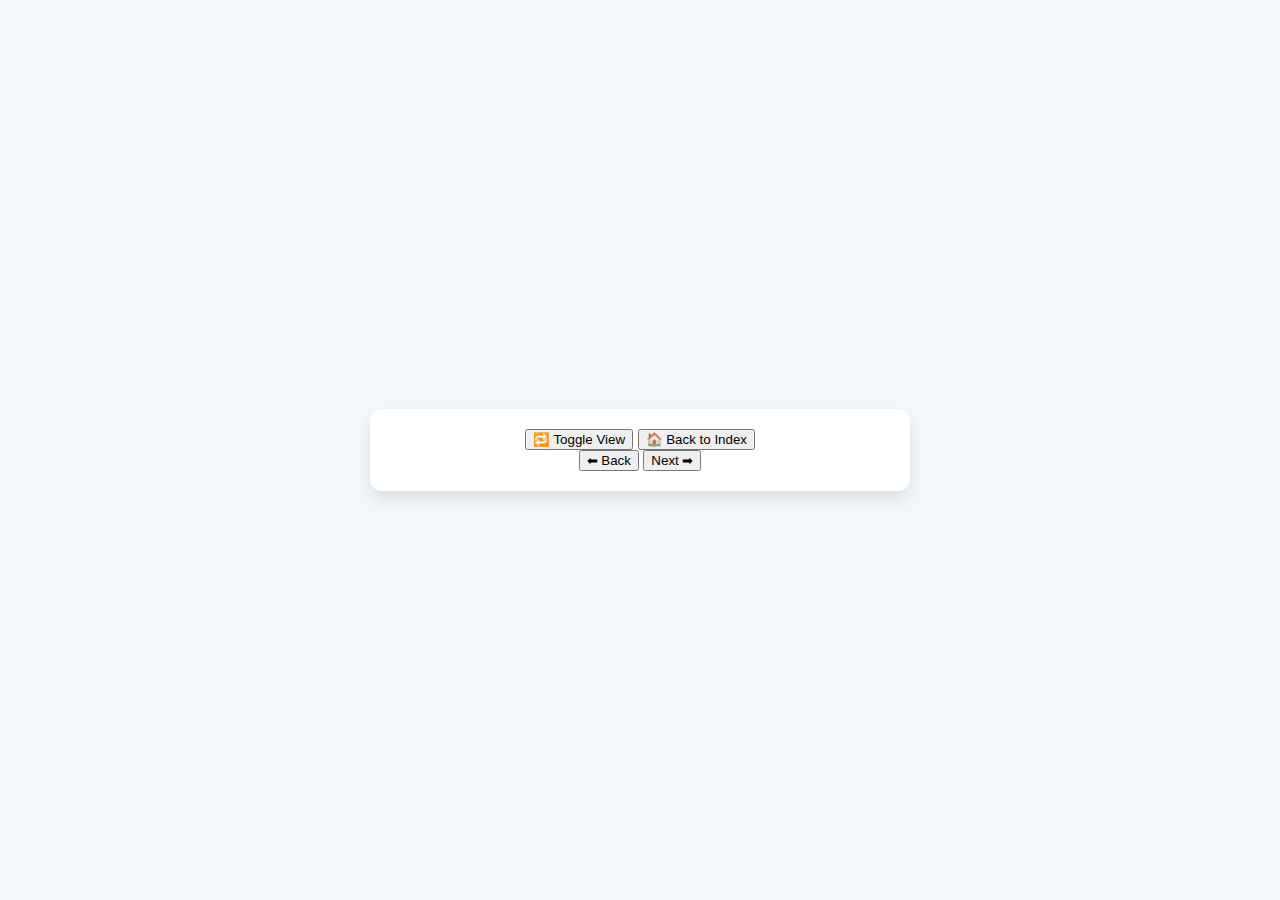
<file: story.html>
<!DOCTYPE html>
<html lang="en">
<head>
  <meta charset="UTF-8" />
  <meta name="viewport" content="width=device-width, initial-scale=1.0"/>
  <title>Story</title>
  <link rel="stylesheet" href="styles.css">
</head>
<body>
  <div class="storybook">
    <div id="controls">
      <button onclick="toggleView()">🔁 Toggle View</button>
      <button onclick="window.location.href='index.html'">🏠 Back to Index</button>
    </div>
    <div id="story-container"></div>
    <div id="nav-buttons">
      <button onclick="prevPage()">⬅ Back</button>
      <button onclick="nextPage()">Next ➡</button>
    </div>
  </div>

  <script type="module">
    import { stories } from './storydata/stories.js';  <!-- 👈 Update this line -->
    <!-- import { stories } from './data/stories.js'; -->

    const params = new URLSearchParams(window.location.search);
    const storyIndex = parseInt(params.get('story')) || 0;
    const story = stories[storyIndex];

    let currentPage = 0;
    let fullView = false;

    const container = document.getElementById('story-container');
    const nav = document.getElementById('nav-buttons');

    function render() {
      if (fullView) {
        nav.style.display = 'none';
        container.innerHTML = story.pages.map(p => `<p>${p}</p>`).join('') +
          `<p><strong>🌟 Moral:</strong> ${story.moral}</p>`;
      } else {
        nav.style.display = 'block';
        container.innerHTML = `<p>${story.pages[currentPage]}</p>`;
        if (currentPage === story.pages.length - 1) {
          container.innerHTML += `<p><strong>🌟 Moral:</strong> ${story.moral}</p>`;
        }
      }
    }

    window.toggleView = () => {
      fullView = !fullView;
      render();
    }

    window.nextPage = () => {
      if (currentPage < story.pages.length - 1) {
        currentPage++;
        render();
      }
    }

    window.prevPage = () => {
      if (currentPage > 0) {
        currentPage--;
        render();
      }
    }

    render();
  </script>
</body>
</html>
</file>
<file: styles.css>
body {
  font-family: 'Segoe UI', sans-serif;
  background: #f2f7fc;
  margin: 0;
  display: flex;
  justify-content: center;
  align-items: center;
  height: 100vh;
}

.storybook {
  background: white;
  width: 90%;
  max-width: 500px;
  padding: 20px;
  border-radius: 12px;
  box-shadow: 0 8px 16px rgba(0,0,0,0.1);
  text-align: center;
}

.story-image img {
  max-width: 100%;
  border-radius: 8px;
  margin-bottom: 15px;
}

.story-text {
  font-size: 1.2rem;
  margin-bottom: 20px;
}

.controls button {
  font-size: 1rem;
  padding: 10px 20px;
  margin: 0 5px;
  border: none;
  background: #0077cc;
  color: white;
  border-radius: 5px;
  cursor: pointer;
}

.controls button:disabled {
  background: #cccccc;
  cursor: not-allowed;
}
</file>
